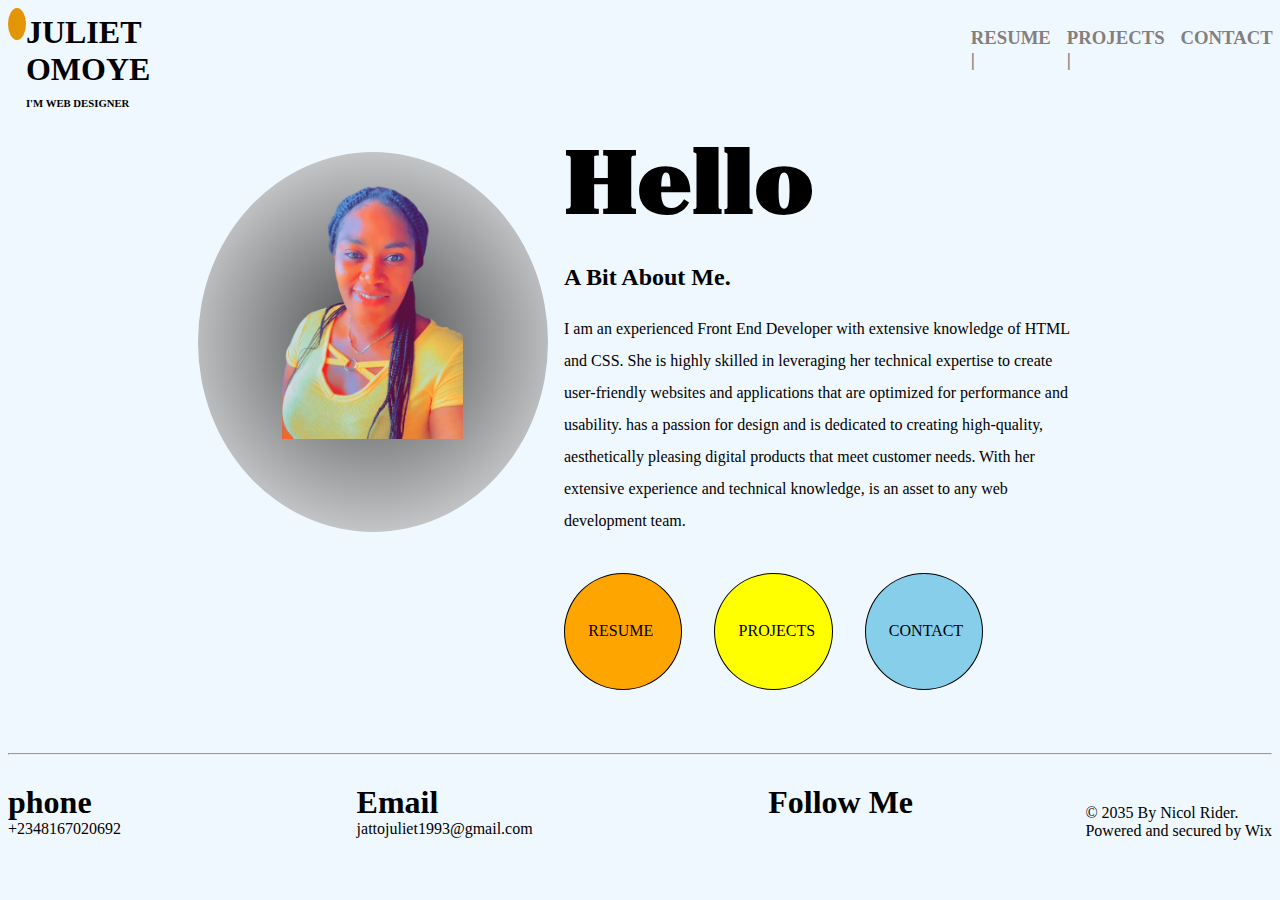
<file: index.html>
<!DOCTYPE html>
<html lang="en">
<head>
    <meta charset="UTF-8">
    <meta http-equiv="X-UA-Compatible" content="IE=edge">
    <meta name="viewport" content="width=device-width, initial-scale=1.0">
    <title>Document</title>
    <link rel="stylesheet" href="https://unicons.iconscout.com/release/v4.0.0/css/line.css">
    <link rel="preconnect" href="https://fonts.googleapis.com">
    <liin rel="stylesheet" href="https://reward-ur-teacher.netlify.app/.">
<link rel="preconnect" href="https://fonts.gstatic.com" crossorigin>
<link href="https://fonts.googleapis.com/css2?family=Roboto+Serif:ital,wght@1,600;1,800;1,900&display=swap" rel="stylesheet">
    <link rel="stylesheet" href="./index.css">
    
</head>
<body>
    <nav class="nav__nav__nav">
        <div class="nav__">

            <div class="t">
        
            </div>
            <div class="ju">
            <h1>JULIET OMOYE </h1>
            <h6>I'M WEB DESIGNER</h6>
            </div>
        </div>
        
            <div class="nav____nav">
                <a href="./i`ndex.html"><h3>RESUME |</h3></a>
            <a href="./por.html"><h3>PROJECTS |</h3></a>
            <a href="./form.html"><h3>CONTACT</h3></a>
    </div>
    </nav>
    
<div class="index__">
 
    <div class="styl">
    <img  style="margin-left: 10%; margin-top:;margin-top: 8%; width: 80%; height: 50%;" src="./3232a722-9073-4e0b-bec0-9d09318f92e4-removebg-preview.png">
    </div>
    <div class="text"><div>
    <h1 class="big">Hello</h1></div>
    <h2>A Bit About Me.</h2>
    
    <div> I am an experienced Front End Developer with extensive knowledge of HTML and CSS. She is highly skilled in leveraging her technical expertise to create 
        user-friendly websites and applications that are optimized for performance and usability. has a passion for design and is dedicated to creating high-quality, 
        aesthetically pleasing digital products that meet customer needs. With her extensive experience and technical knowledge, is an asset to any web development team.
    </div>
   <div class="with">
    <div class="to">RESUME</div>
    <div class="w">PROJECTS </div>
    <div class="o">CONTACT</div>
   </div>
</div>
</div>
    <hr>
   <div class="footer">
    <div>
        <h1 class="day">phone</h1>
        <div>+2348167020692</div>
    </div>
    <div>
        <h1 class="day">Email</h1>
        <div>jattojuliet1993@gmail.com</div>
    </div>

    <div>
    <h1 class="day">Follow Me </h1>
    <ul>
        <i class="uil uil-linkedin"></i>
        <i class="uil uil-twitter"></i>
    </ul>
    </div>
    <div class="kk">
       <p> &copy;  2035 By Nicol Rider.<br>
        Powered and secured by Wix</p>
    </div>
    
    </div>    
    

</body>
</html>
</file>
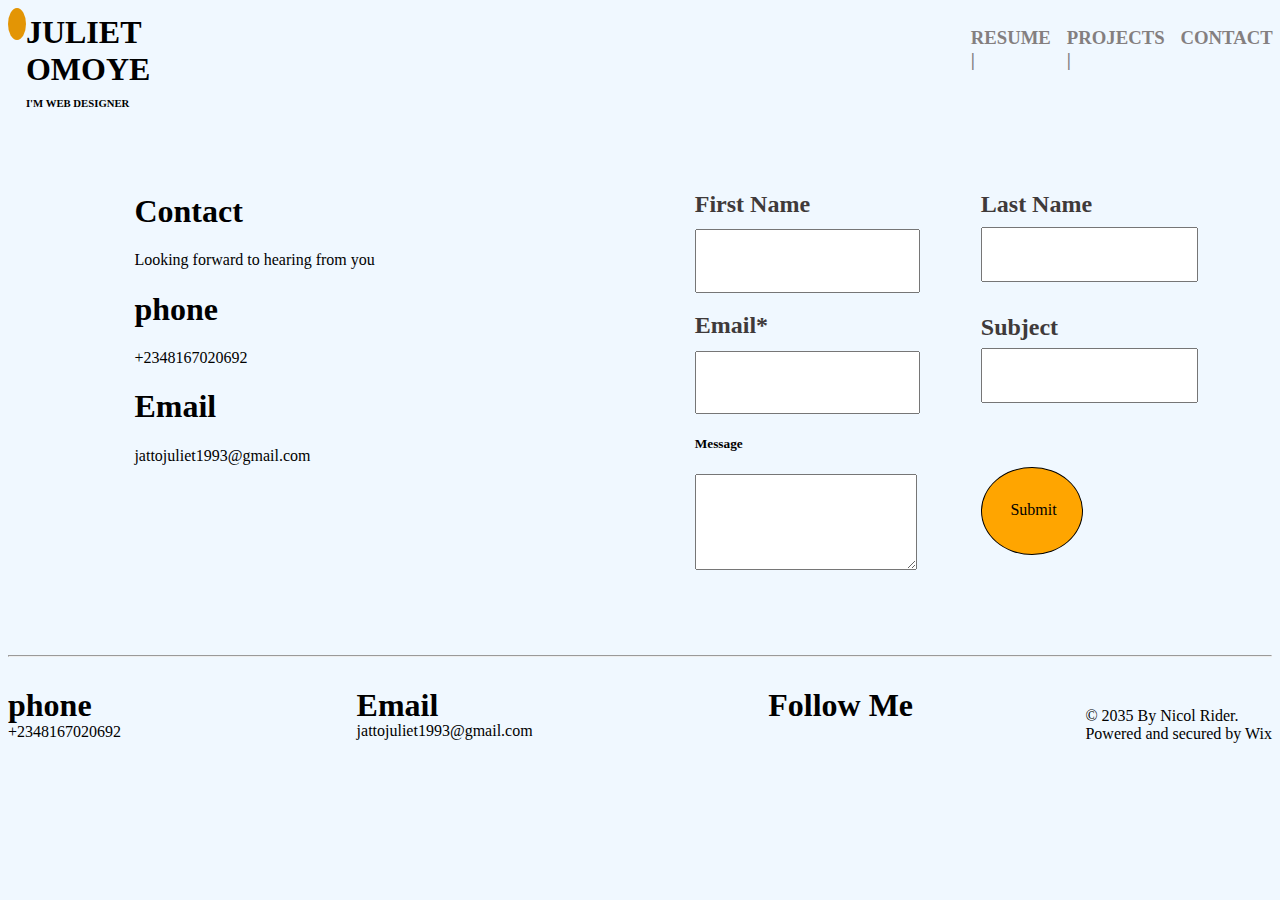
<file: form.html>
<!DOCTYPE html>
<html lang="en">
<head>
    <meta charset="UTF-8">
    <meta http-equiv="X-UA-Compatible" content="IE=edge">
    <meta name="viewport" content="width=device-width, initial-scale=1.0">
    <title>Document</title>
    <link rel="stylesheet" href="https://unicons.iconscout.com/release/v4.0.0/css/line.css">
    <link rel="preconnect" href="https://fonts.googleapis.com">
    <liin rel="stylesheet" href="https://reward-ur-teacher.netlify.app/.">
    <link rel="stylesheet" href="./index.css">
</head>
<body>
    
    <nav class="nav__nav__nav">
        <div class="nav__">

            <div class="t">
        
            </div>
            <div class="ju">
            <h1>JULIET OMOYE </h1>
            <h6>I'M WEB DESIGNER</h6>
            </div>
        </div>
        
            <div class="nav____nav">
                <a href="./i`ndex.html"><h3>RESUME |</h3></a>
            <a href="./por.html"><h3>PROJECTS |</h3></a>
            <a href="./form.html"><h3>CONTACT</h3></a>
    </div>
    </nav>
    <!-- <div class="color"> -->
   
<div class="oneone">
        <div >
        <div>
            <h1>Contact</h1>
           <p> Looking forward to hearing from you</p>
        </div>
        <div>
            <h1>phone</h1>
            <div>+2348167020692</div>
        </div>
        <div>
            <h1 >Email</h1>
            <div>jattojuliet1993@gmail.com</div>
        </div>
    
    </div>
    
<div class="flexxx">
    <div class="flexx">
           <div>
            <h2 class="cycle_one">First Name</h2>
            <input class="first">
           </div>
           <div>
            <h2 class="cycle_one">Email*</h2>
            <input  class="first">
            </div>
            <div>
                <h5>Message</h5>
                <textarea rows="6" cols="25"></textarea>
                </div>
          
         </div><br>
           
    <!-- </div><br> -->
    <div class="flexx">
        <div>
        <h2 class="cycle_one">Last Name</h2>
        <input  class="first">
       </div>

       <div  class="cycle_on">
        <h2>Subject</h2>
        <input class="firs">
          </div>  
          <div class="cycle">Submit</div>
    </div><br>
    <!-- <div class="flexx">
            
            
               
            </div> -->
    </div>
</div>

<br>
<hr>


<div class="footer">
 <div>
     <h1 class="day">phone</h1>
     <div>+2348167020692</div>
 </div>
 <div>
     <h1 class="day">Email</h1>
     <div>jattojuliet1993@gmail.com</div>
 </div>

 <div>
 <h1 class="day">Follow Me </h1>
 <ul>
     <i class="uil uil-linkedin"></i>
     <i class="uil uil-twitter"></i>
 </ul>
 </div>
 <div class="kk">
    <p> &copy;  2035 By Nicol Rider.<br>
     Powered and secured by Wix</p>
 </div>
 
 </div>    
 
   
    
    
</body>
</html>
</file>
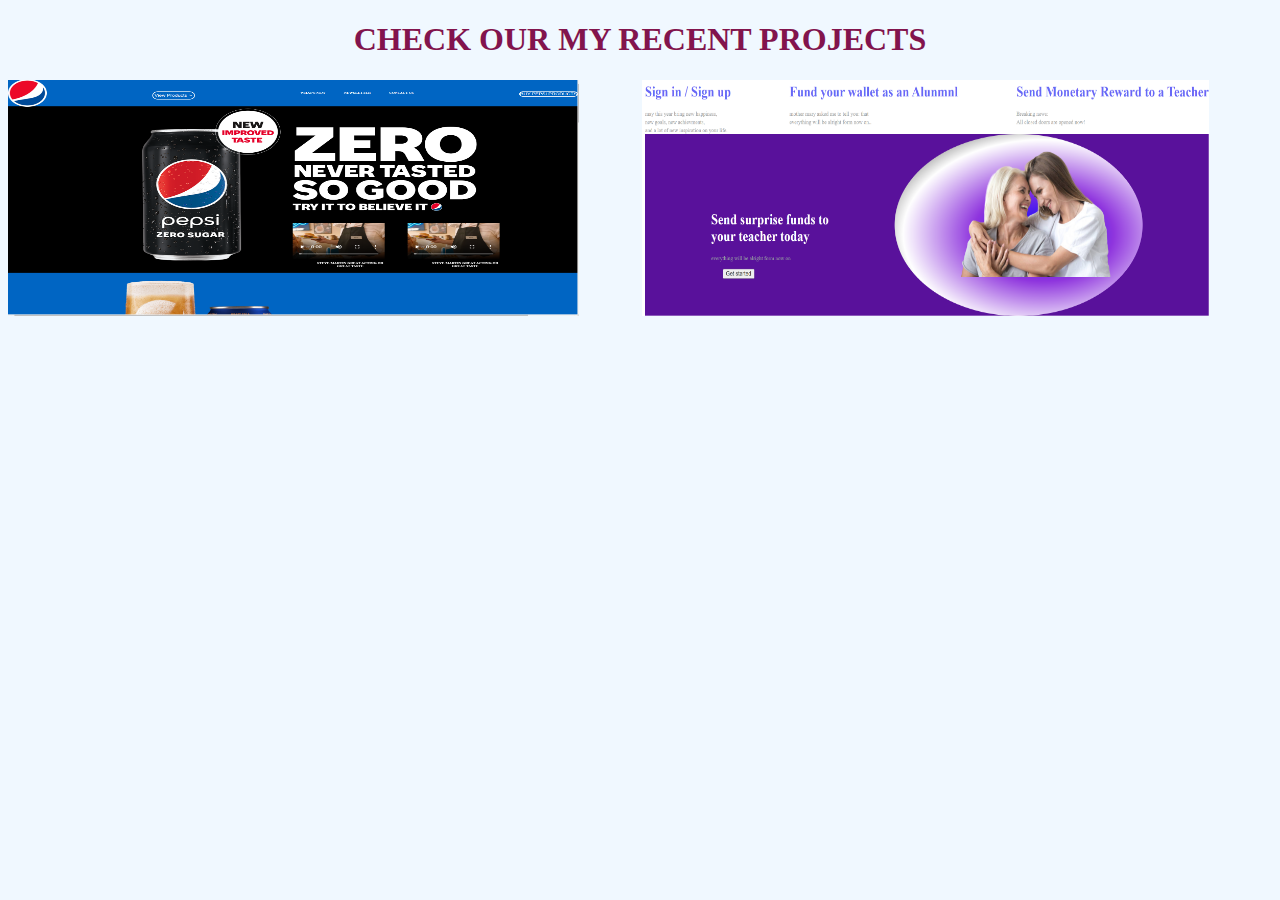
<file: por.html>
<!DOCTYPE html>
<html lang="en">
<head>
    <meta charset="UTF-8">
    <meta http-equiv="X-UA-Compatible" content="IE=edge">
    <meta name="viewport" content="width=device-width, initial-scale=1.0">
    <title>Document</title>
    <link rel="stylesheet" href="./index.css">
</head>
<body>
    <h1 class="juju">CHECK OUR MY RECENT PROJECTS  </h1>
    <div class="one__two">
   <a href="https://dev-juliets-pepsi"><img height="70%" width="90%" src="./project-pepsi.png"></a>
    <!-- <!-- <a href="https://dev-juliets-pepsi">click here to check out</a -->
    <a><img height="70%" width="90%"src="./Screenshot 2023-03-13 051312.png"></a>
</div>
</body>
</html>
</file>
<file: index.css>
body{
    background-color: aliceblue;
    background-repeat: no-repeat;
    background-size: cover;
    overflow: hidden;

}
.t{
    border-radius: 50%;
    -webkit-border-radius: 50%;
    -moz-border-radius: 50%;
    -ms-border-radius: 50%;
    -o-border-radius: 50%;
    background-color: rgb(227, 149, 5);
    /* padding: 7% 0.5% 5% 0.5% */
    width: 2rem;
    height: 2rem;

}
nav{
    color:black;
    display: flex;
    gap: 3rem;
    height: 100px;
}
.nav__{
    display: flex;

}
.ju{
    margin-top: -10%;
}
.nav__nav__na{
color: black;
}
h3{
    color: rgb(132, 127, 127);
    
}
h1{
    font-weight: bolder;
}
a{
    text-decoration: none;
    color: white;
    font-weight: 1000%;
}
h6{
    margin-top:-9%;
}
.nav____nav{
    display: flex;
    gap: 1rem;
    text-decoration: none;
margin-left: 60%;

}
.btn__one{
    color: white;
    background-color: rgb(232, 232, 215);
    border-color: gainsboro;
    
}
.btn{
    background-color: rgb(208, 10, 43);
    color: white;
    border-color: rgb(186, 85, 109);

    
}
.mat{
    margin-top:20% ;
    
}
.btn__two{
    margin-top: 24%;
    background-color: palevioletred;
    border-color: white;
    width: 12%;
    color: white;
    margin-left: 88%;
}
.one__two{
    display: flex;
    flex-direction: row;justify-content: space-between;

}
.juju{
    color: rgb(130, 20, 77);
    text-align: center;
}
.btn__three{
    text-align: center;
    color: rgb(237, 48, 79);
    margin-top: 20%;
    white-space: nowrap;
    
}
.btn___four{
    display: flex;
    
    
}
.styl{
    margin-top: 5%;
    padding: 1% 7% 10% 7%;
    border-radius: 50%;
    width: 150%;
    height: 500%;
    -webkit-border-radius: 50%;
    -moz-border-radius: 50%;
    -ms-border-radius: 50%;
    -o-border-radius: 50%;
    background: rgb(238,174,202);
    background: radial-gradient(circle, rgb(72, 72, 72) 0%, rgb(239, 242, 245) 100%);
    overflow: hidden;
/* 
    padding-bottom: 15%; */
}
.btn__tr{
    margin-right:-40%;
    margin-bottom: 30%;

}
.com{
    margin-left: 20%;
} 
.t_s:hover{
    padding-right: 5%;
    background-color: pink;
} 
.ujj{
margin-top: 3%;
}
.fler{
    margin-left: 12%;
    margin-top: 2%;
}
.fler__k{
    margin-left: 20%;
    margin-bottom: -18%;
}
.opay{
    margin-left: 26%;
    margin-top: 5%;
}
.t_s{
    margin-left: 26%;
    margin-top: 2%;
    padding: 1%;
}
.remg{
    margin-top: 5%;
}
.t_babe{
    margin-top: 10% ;
}
.text{
    
    line-height: 200%;
}
.big{
    font-family: 'Roboto Serif', serif;
    font-size: 90px;
    font-weight: 1000;

}
.index__{
    display: flex;
    margin: 0% 15% 1% 15%;
    gap: 1rem;
}
.all__form{
    background-color: rgb(10, 49, 10);
    width: 50%;
    color: white;
    margin-left: 25%;
    margin-top: 10%;

}
.with{
    display: flex;
    margin-top: 7%;
    gap: 2rem;
}
.to{
    border-radius: 50%;
    -webkit-border-radius:;
    -moz-border-radius:;
    -ms-border-radius:;
    -o-border-radius:;
    background-color:orange;
    padding: 8% 2.5% 8% 4.5%;
    width: 5rem;
    height: 2rem;
    border: 1px solid black;
}
.w{
    border-radius: 50%;
    -webkit-border-radius:;
    -moz-border-radius:;
    -ms-border-radius:;
    -o-border-radius:;
    background-color:yellow;
    padding: 8% 2.5% 8% 4.5%;
    width: 5rem;
    height: 2rem;
    border: 1px solid black;
}
.o{
    border-radius: 50%;
    -webkit-border-radius:;
    -moz-border-radius:;
    -ms-border-radius:;
    -o-border-radius:;
    background-color:skyblue;
    padding: 8% 2.5% 8% 4.5%;
    width: 5rem;
    height: 2rem;
    border: 1px solid black;
}
.all__form :hover{
    background-color: orange;
}
.footer{
    display: flex;
    justify-content: space-between;

}
.kk{
    margin-top: 2%;
    margin-left: -5%;
}
.day{
    margin-bottom: -1%;
}
.color{
    display: flex;
    gap: 10rem;
}
.flexx{
    display: grid;
    
}
.flexxx{
    display: flex;
    gap: 2rem;
}
.cycle{
    border-radius: 50%;
    background-color:orange;
    padding: 18% 4.5% 3% 6.5%;
    width: 5rem;
    text-align: center;
    height: 3rem;
    border: 1px solid black;
    margin-top: 25%;
}
.cycle_one{
    color: rgb(63, 58, 58);
    margin-bottom: 5%;

}
.cycle_on{
    color: rgb(63, 58, 58);
    margin-top: -4%;
    
}
.firs{
    margin-top: -7%;
    padding: 10%;
}

.oneone{
    margin-left: 10%;
    margin-top: 5%;
    display: flex;
    gap: 20rem;
}
.first{
    padding: 10%;
    
}
hr{
    margin-top: 5%;
}
@media screen and (max-width: 1180px){
    body{
        background-color: red;
    }
    .nav__nav__nav{
        white-space: nowrap;
    }
    .nav____nav{
     display: grid;
    }
}

    .
</file>
